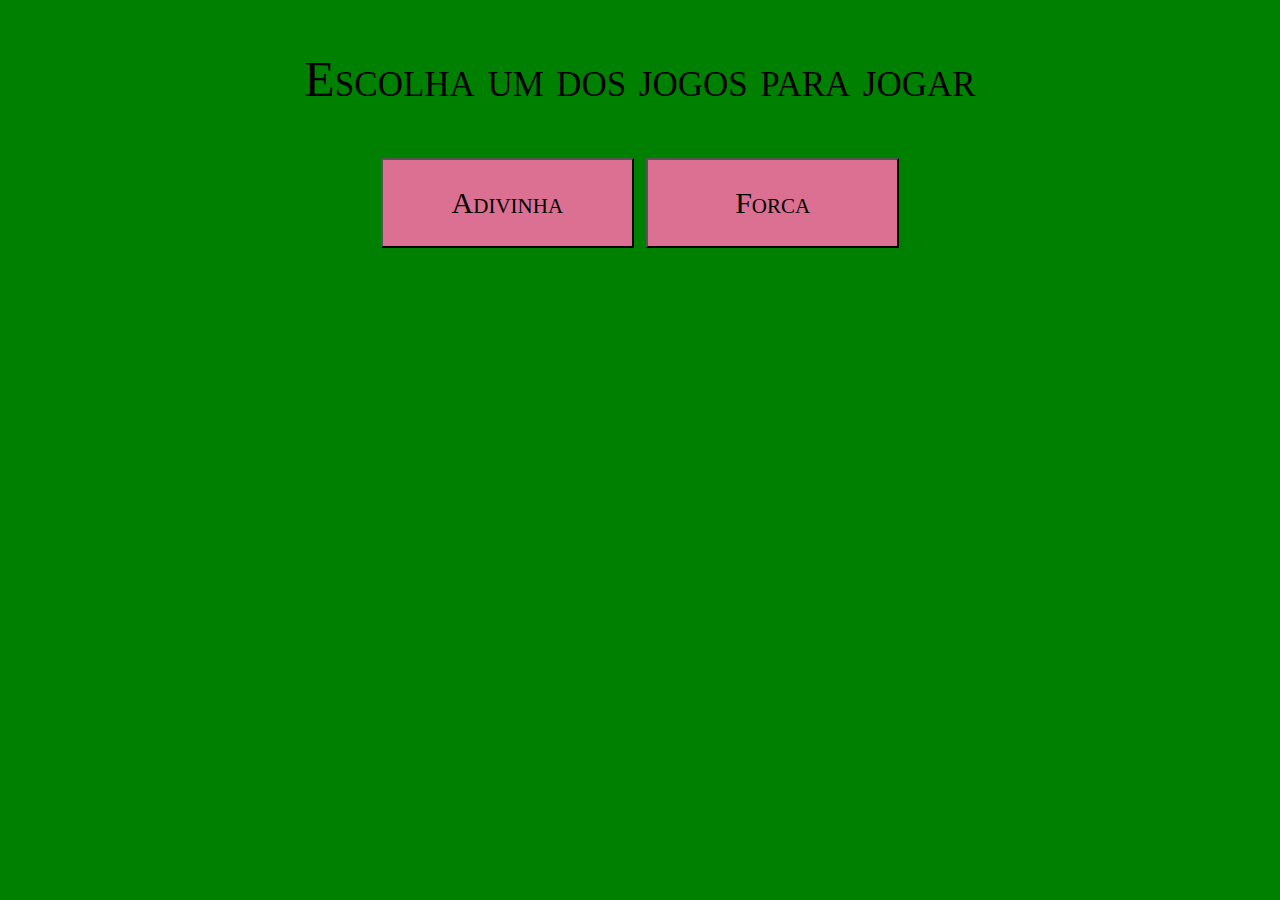
<file: index.html>
<!DOCTYPE HTML>
<html>

    <head>
        <link rel="stylesheet" type="text/css" href="cascade/style.css">
        <meta charset="UTF-8">
        <meta name="description" content="joguinho">
        <meta name="keywords" content="jogo, adivinhar">
        <meta name="author" content="Raphael Tavares">
        <title>Menu</title>
        <!--<meta http-equiv="refresh" content="30">-->
    </head>

    <body>
        <p>Escolha um dos jogos para jogar</p>
        <button onclick="window.open('jogo1.html')">Adivinha</button> 
        <button onclick="window.open('jogo2.html')">Forca</button>
    </body>
</html>
</file>
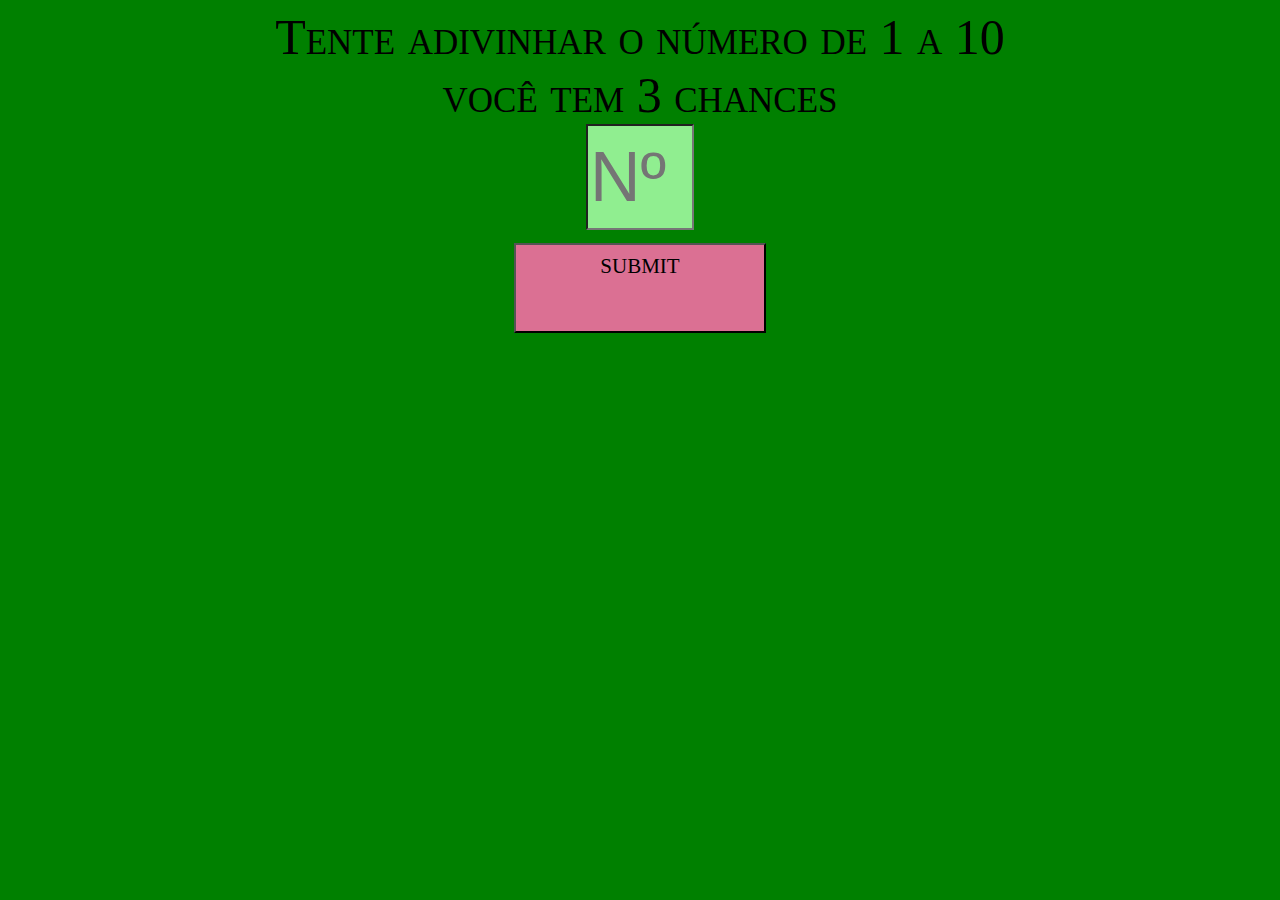
<file: jogo1.html>
<!DOCTYPE HTML>
<html>

    <head>
        <link rel="stylesheet" type="text/css" href="cascade/style.css">
        <link rel="stylesheet" type="text/css" href="cascade/style1.css">
        <meta charset="UTF-8">
        <meta name="description" content="joguinho">
        <meta name="keywords" content="jogo, adivinhar">
        <meta name="author" content="Raphael Tavares">
        <!--<meta http-equiv="refresh" content="30">-->
        <title>Adivinha</title>
    </head>

    <body onload="geraAleatorio()">
        
        <script src="javinha/code1.js"></script>
        Tente adivinhar o número de 1 a 10
        <div id="divChances"></div>
        <input type="number" id="chutezin" style="font-size: 70px" placeholder="Nº">
        <button onclick="verifica()">submit</button>
        <div id="dica"></div>
    </body>

</html>
</file>
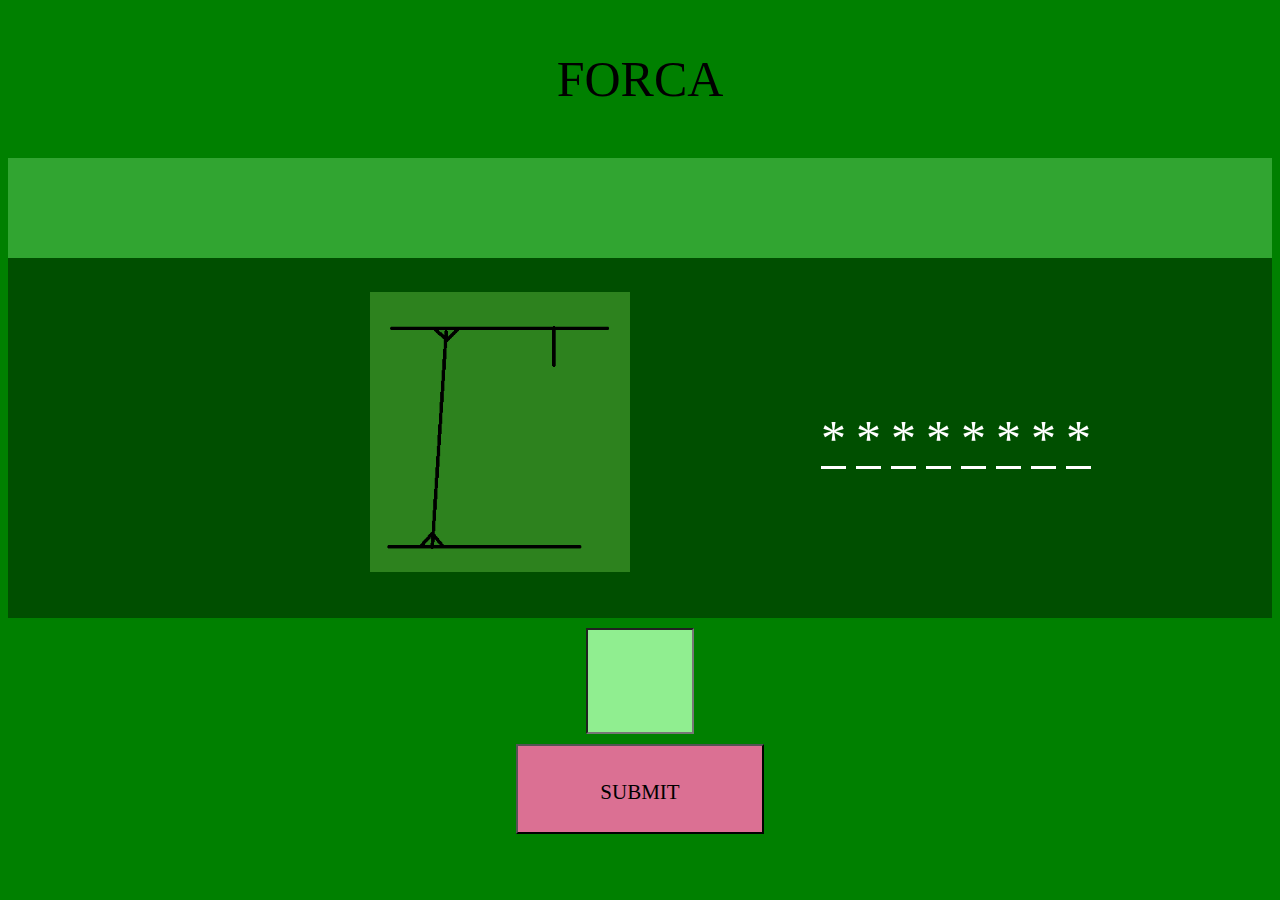
<file: jogo2.html>
<!DOCTYPE HTML>
<html>

    <head>
        <link rel="stylesheet" type="text/css" href="cascade/style2.css">
        <meta charset="UTF-8">
        <meta name="description" content="joguinho">
        <meta name="keywords" content="jogo, forca">
        <meta name="author" content="Raphael Tavares">
        <!--<meta http-equiv="refresh" content="30">-->
        <title>Forca</title>
    </head>

    <body>
        <p>FORCA</p>
        <div id="letras-enviadas">
            <span class="letra-enviada errada">a</span>
            <span class="letra-enviada errada">a</span>
            <span class="letra-enviada errada">a</span>
            <span class="letra-enviada certa">a</span>
        </div>
        <div id="jogo">


            <div class="dados">
                <div id="vidasforca">
                </div>
                <img id="imgForca" src="images/boneco_forca0.png" alt="imagem do menino enforcado"/>
            </div>

            <div id="palavra-jogo">
                <span class="letra-jogo"></span>
                <span class="letra-jogo"></span>
                <span class="letra-jogo"></span>
                <span class="letra-jogo"></span>
                <span class="letra-jogo"></span>
            </div>
        </div>


        <div id="entrada-jogo">
            <input type="text" maxLength="1" id="entrada-letra">
            <button onclick="letraEnviada()" id="btnEnviaLetra">submit</button>
        </div>
    </body>
    <script src="javinha/bancoPalavras.js"></script>
    <script src="javinha/code2.js"></script>

</html>
</file>
<file: cascade/style.css>
body
{
    font-family: "Comic Sans MS";
    font-variant: small-caps;
    font-size: 50px;
    text-align: center;
    background-color: green;
}

button
{
    width: 20%;
    height: 90px;
    background-color: palevioletred;
    font-size: 30px;
    font-family: "Comic Sans MS";
    font-variant: small-caps;
}


button:hover
{
    background-color: rgb(37, 37, 37);
    color: palevioletred;
}
</file>
<file: cascade/style1.css>
button{
display: block;
justify-content: center;
margin-left: 40%;
margin-top: 1%;
display:flex;
}


button:hover
{
background-color: rgb(37, 37, 37);
color: palevioletred;
}

#chutezin{
width: 100px;
height: 100px;
background-color:lightgreen;
}
</file>
<file: cascade/style2.css>
body
{
    font-family: "Comic Sans MS";
    font-variant: small-caps;
    font-size: 50px;
    text-align: center;
    background-color: green;
}

button
{
    width: 20%;
    height: 90px;
    background-color: palevioletred;
    font-size: 30px;
    font-family: "Comic Sans MS";
    font-variant: small-caps;
}

button:hover
{
    background-color: rgb(37, 37, 37);
    color: palevioletred;
}

#imgForca{
    max-height: 280px;
}

#entrada-letra
{
    
    width: 100px;
    height: 100px;
    background-color:lightgreen;
    font-size: 75px;
}

#jogo{
    display: flex;
    justify-content: center;
    align-items: center;
    height:300px;
    background-color: #00000062;
    padding: 30px 0;
}

.dados{
    width:50%;

}

.palavra-jogo{
    width: 50%;
}

#letras-enviadas{
    height: 100px;
    background-color: rgba(144, 238, 144, 0.336);
}

.letra-enviada{
    display: inline-block;
    padding: 5px 10px;
    width: 10px 10px;
    font-size: 16px;
    color: white;
}

.letra-enviada.certa{
    background-color: green;
}

.letra-enviada.errada{
    background-color: red;
}

#entrada-jogo{
    margin: 10px;
    display: flex;
    justify-content: center;
    align-items: center;
    flex-direction:column;
}

#btnEnviaLetra{
margin-top: 10px;
}

.letra-jogo{
    margin: 5px;
    color: white;
    border-bottom: 3px solid white;
}
</file>
